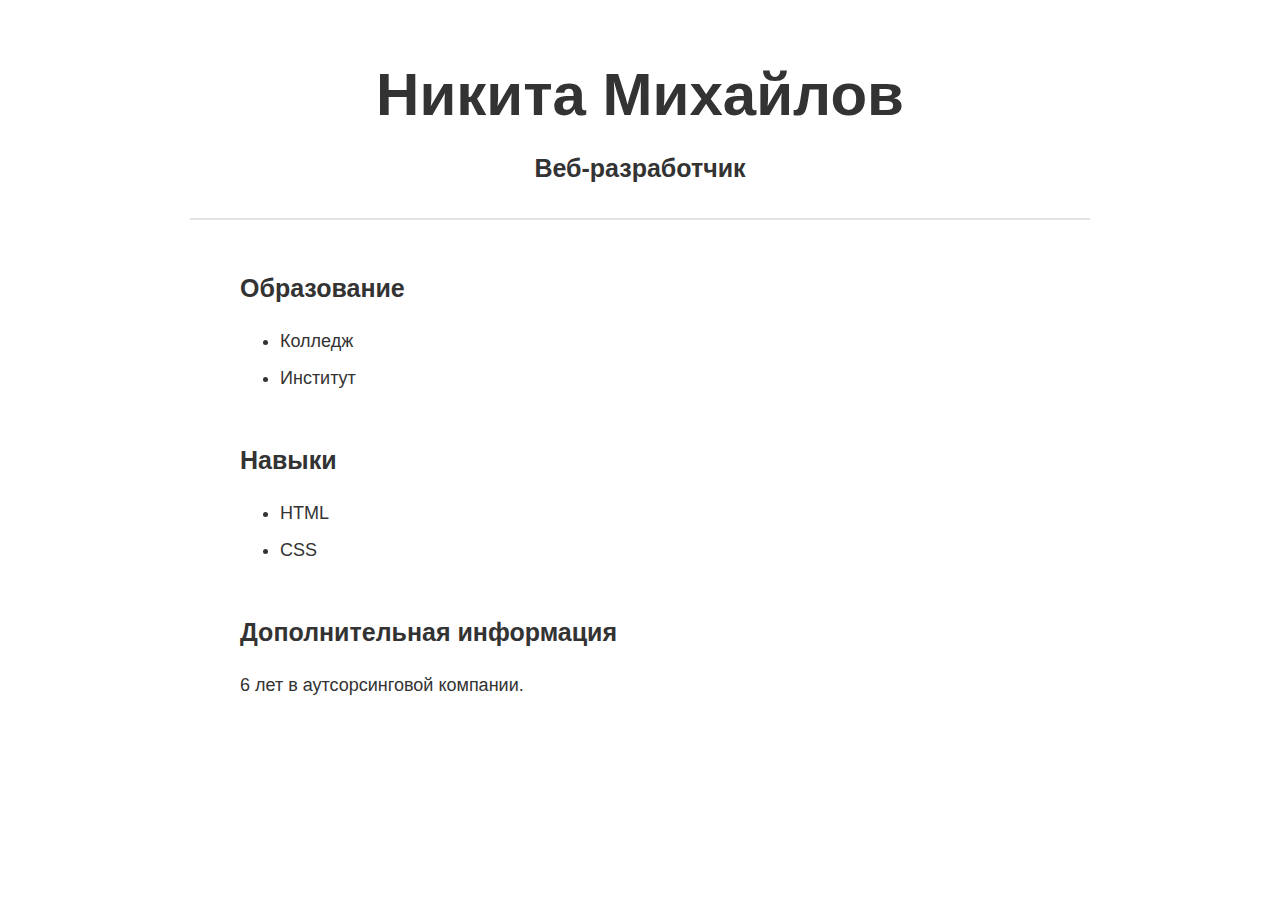
<file: index.html>
<!DOCTYPE html>
<html lang="ru">
<head>
    <meta charset="UTF-8">
    <meta name="viewport" content="width=device-width, initial-scale=1.0">
    <link rel="stylesheet" href="style.css">
    <title>Моё описание</title>
</head>

<body>
<main>
    <!-- BEGIN (write your solution here) -->
    <h1>Никита Михайлов</h1>
    <h2>Веб-разработчик</h2>
    <section>
        <h2>Образование</h2>
        <ul>
            <li>Колледж</li>
            <li>Институт</li>
        </ul>
    </section>
    <section>
        <h2>Навыки</h2>
        <ul>
            <li>HTML</li>
            <li>CSS</li>
        </ul>
    </section>
    <section>
        <h2>Дополнительная информация</h2>
        6 лет в аутсорсинговой компании.
    </section>
    <!-- END -->
</main>
</body>
</html>
</file>
<file: style.css>
/* stylelint-disable declaration-block-no-redundant-longhand-properties */

body {
    margin: 0;

    /* BEGIN (write your solution here) */
    font-size: 18px;
    color: #333;
    /* END */
    font-family: sans-serif;
    line-height: 1.5;
}

/* BEGIN (write your solution here) */
h1 {
    margin-bottom: 10px;
    margin-top: 50px;
    font-size: 60px;
    text-align: center;
}

/* END */

h2 {
    /* BEGIN (write your solution here) */

    margin-top: 0;
    padding-bottom: 30px;
    font-size: 25px;
    text-align: center;
    /* END */

    border-bottom: 2px solid #e3e3e3;
}

section {
    margin-top: 50px;
    margin-bottom: 50px;
    margin-left: 0;
    margin-right: 0;

    padding-top: 0;
    padding-bottom: 0;
    padding-left: 50px;
    padding-right: 50px;
}


section h2 {
    padding-top: 0;
    padding-bottom: 0;
    padding-left: 0;
    padding-right: 0;
    text-align: left;
    border:none;
}

li {
    margin-bottom: 10px;
}

main {
    width: 900px;
    margin: auto;
}

/* BEGIN (write your solution here) */


/* END */
</file>
<file: css/style.css>
/* stylelint-disable declaration-block-no-redundant-longhand-properties */

body {
    margin: 0;

    /* BEGIN (write your solution here) */
    font-size: 18px;
    color: #333;
    /* END */
    font-family: sans-serif;
    line-height: 1.5;
}

/* BEGIN (write your solution here) */
h1 {
    margin-bottom: 10px;
    margin-top: 50px;
    font-size: 60px;
    text-align: center;
}

/* END */

h2 {
    /* BEGIN (write your solution here) */

    margin-top: 0;
    padding-bottom: 30px;
    font-size: 25px;
    text-align: center;
    /* END */

    border-bottom: 2px solid #e3e3e3;
}

section {
    margin-top: 50px;
    margin-bottom: 50px;
    margin-left: 0;
    margin-right: 0;

    padding-top: 0;
    padding-bottom: 0;
    padding-left: 50px;
    padding-right: 50px;
}


section h2 {
    padding-top: 0;
    padding-bottom: 0;
    padding-left: 0;
    padding-right: 0;
    text-align: left;
    border:none;
}

li {
    margin-bottom: 10px;
}

main {
    width: 900px;
    margin: auto;
}

/* BEGIN (write your solution here) */


/* END */
</file>
<file: css/practice.css>
/* stylelint-disable declaration-block-no-redundant-longhand-properties */

body {
    margin: 0;

    /* BEGIN (write your solution here) */
    font-size: 18px;
    color: #333;
    /* END */
    font-family: sans-serif;
    line-height: 1.5;
}

/* BEGIN (write your solution here) */
h1 {
    margin-bottom: 10px;
    margin-top: 50px;
    font-size: 60px;
    text-align: center;
}

/* END */

h2 {
    /* BEGIN (write your solution here) */

    margin-top: 0;
    padding-bottom: 30px;
    font-size: 25px;
    text-align: center;
    /* END */

    border-bottom: 2px solid #e3e3e3;
}

section {
    margin-top: 50px;
    margin-bottom: 50px;
    margin-left: 0;
    margin-right: 0;

    padding-top: 0;
    padding-bottom: 0;
    padding-left: 50px;
    padding-right: 50px;
}


section h2 {
    padding-top: 0;
    padding-bottom: 0;
    padding-left: 0;
    padding-right: 0;
    text-align: left;
    border:none;
}

li {
    margin-bottom: 10px;
}

main {
    width: 900px;
    margin: auto;
}

/* BEGIN (write your solution here) */


/* END */
</file>
